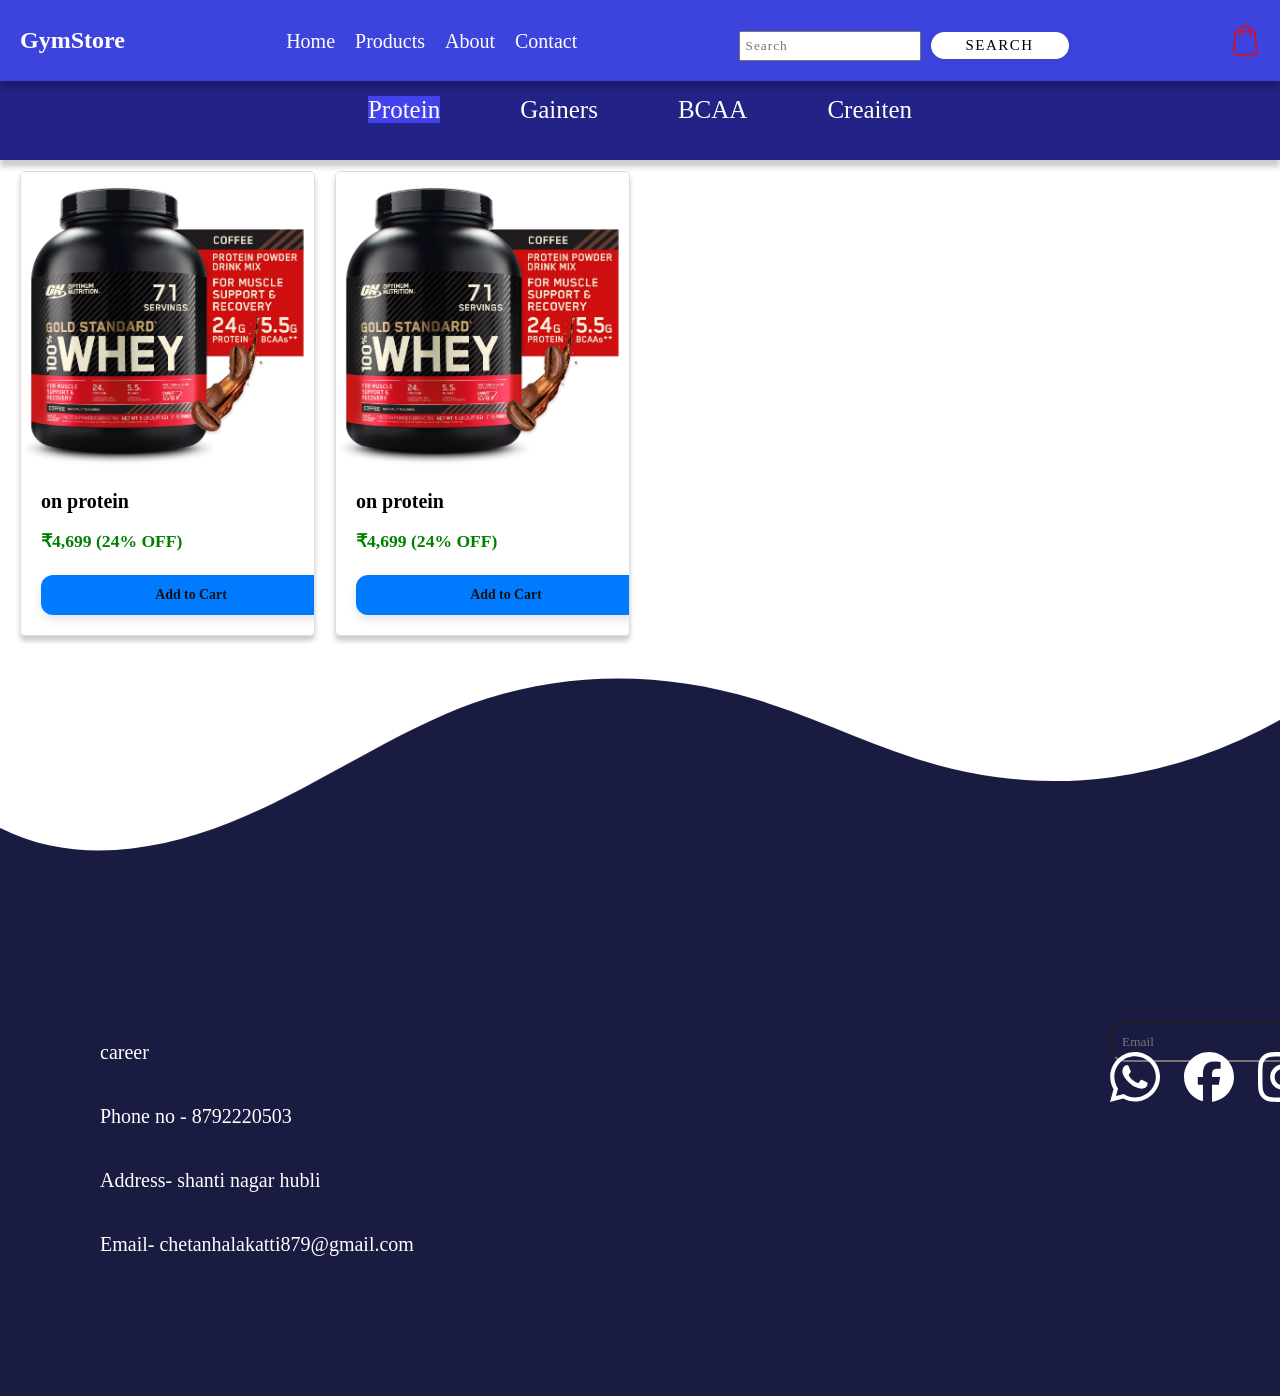
<file: products/protein.html>
<!DOCTYPE html>
<html lang="en">
<head>
    <meta charset="UTF-8">
    <meta name="viewport" content="width=device-width, initial-scale=1.0">
    <title>Proteins</title>
    <link rel="stylesheet" href="../css/styles.css">
</head>
<body>
     <!-- Navigation Bar -->
     <nav class="navbar">
        <div class="navbar-brand"><a class="nav-link" href="/index.html">GymStore</a></div>
        <ul class="navbar-nav">
            <li class="nav-item"><a class="nav-link" href="/index.html">Home</a></li>
            <li class="nav-item"><a class="nav-link" href="#">Products</a></li>
            <li class="nav-item"><a class="nav-link" href="#">About</a></li>
            <li class="nav-item"><a class="nav-link" href="#">Contact</a></li>
        </ul>
        <form class="search-form">
            <input type="text" class="search-input" placeholder="Search" aria-label="Search">
            <button type="submit" class="search-button">Search</button>
        </form>
        <button data-quantity="0" class="btn-cart">
            <svg class="icon-cart" viewBox="0 0 24.38 30.52" height="30.52" width="24.38" xmlns="http://www.w3.org/2000/svg">
              <title>icon-cart</title>
              <path transform="translate(-3.62 -0.85)" d="M28,27.3,26.24,7.51a.75.75,0,0,0-.76-.69h-3.7a6,6,0,0,0-12,0H6.13a.76.76,0,0,0-.76.69L3.62,27.3v.07a4.29,4.29,0,0,0,4.52,4H23.48a4.29,4.29,0,0,0,4.52-4ZM15.81,2.37a4.47,4.47,0,0,1,4.46,4.45H11.35a4.47,4.47,0,0,1,4.46-4.45Zm7.67,27.48H8.13a2.79,2.79,0,0,1-3-2.45L6.83,8.34h3V11a.76.76,0,0,0,1.52,0V8.34h8.92V11a.76.76,0,0,0,1.52,0V8.34h3L26.48,27.4a2.79,2.79,0,0,1-3,2.44Zm0,0"></path>
            </svg>
            <span class="quantity"></span>
          </button>
       
    </nav>
       <!-- Main Content Section -->
       <section id="main-content">
        <div class="container">
           
            <div class="product-category">
                <ul class="navbar-navs ">
                    <li class="nav-itemsp" ><a class="nav-link" href="#" style="background-color: rgb(67, 67, 238);">Protein </a></li>
                    <li class="nav-items"><a class="nav-link" href="#">Gainers  </a></li>
                    <li class="nav-items"><a class="nav-link" href="#">BCAA  </a></li>
                    <li class="nav-items"><a class="nav-link" href="#">Creaiten  </a></li>
                </ul>
            </div>            
        </div>
    <br><br>
    <section class="product-section">
        <div class="product-card">
            <img src="../media/65deff6c8e138b303f2f0b84-optimum-nutrition-gold-standard-100.jpg" class="product-img" alt="Product 1">
            <div class="product-body">
                <h5 class="product-title">on protein </h5>
                <P class="mrp">₹4,699  (24% OFF)</P>
                <p class="product-text"></p>
                <button class="CartBtn">
                    <span class="IconContainer"> 
                      <svg xmlns="http://www.w3.org/2000/svg" height="1em" viewBox="0 0 576 512" fill="rgb(17, 17, 17)" class="cart"><path d="M0 24C0 10.7 10.7 0 24 0H69.5c22 0 41.5 12.8 50.6 32h411c26.3 0 45.5 25 38.6 50.4l-41 152.3c-8.5 31.4-37 53.3-69.5 53.3H170.7l5.4 28.5c2.2 11.3 12.1 19.5 23.6 19.5H488c13.3 0 24 10.7 24 24s-10.7 24-24 24H199.7c-34.6 0-64.3-24.6-70.7-58.5L77.4 54.5c-.7-3.8-4-6.5-7.9-6.5H24C10.7 48 0 37.3 0 24zM128 464a48 48 0 1 1 96 0 48 48 0 1 1 -96 0zm336-48a48 48 0 1 1 0 96 48 48 0 1 1 0-96z"></path></svg>
                    </span>
                    <p class="text">Add to Cart</p>
                  </button>
            </div>
        </div>
        <div class="product-card">
            <img src="../media/65deff6c8e138b303f2f0b84-optimum-nutrition-gold-standard-100.jpg" class="product-img" alt="Product 1">
            <div class="product-body">
                <h5 class="product-title">on protein </h5>
                <P class="mrp">₹4,699  (24% OFF)</P>
                <p class="product-text"></p>
                <button class="CartBtn">
                    <span class="IconContainer"> 
                      <svg xmlns="http://www.w3.org/2000/svg" height="1em" viewBox="0 0 576 512" fill="rgb(17, 17, 17)" class="cart"><path d="M0 24C0 10.7 10.7 0 24 0H69.5c22 0 41.5 12.8 50.6 32h411c26.3 0 45.5 25 38.6 50.4l-41 152.3c-8.5 31.4-37 53.3-69.5 53.3H170.7l5.4 28.5c2.2 11.3 12.1 19.5 23.6 19.5H488c13.3 0 24 10.7 24 24s-10.7 24-24 24H199.7c-34.6 0-64.3-24.6-70.7-58.5L77.4 54.5c-.7-3.8-4-6.5-7.9-6.5H24C10.7 48 0 37.3 0 24zM128 464a48 48 0 1 1 96 0 48 48 0 1 1 -96 0zm336-48a48 48 0 1 1 0 96 48 48 0 1 1 0-96z"></path></svg>
                    </span>
                    <p class="text">Add to Cart</p>
                  </button>
            </div>
        </div>

</section>
<footer class="footer">
    <div class="custom-shape-divider-top-1717049994">
        <svg data-name="Layer 1" xmlns="http://www.w3.org/2000/svg" viewBox="0 0 1200 120" preserveAspectRatio="none">
            <path d="M321.39,56.44c58-10.79,114.16-30.13,172-41.86,82.39-16.72,168.19-17.73,250.45-.39C823.78,31,906.67,72,985.66,92.83c70.05,18.48,146.53,26.09,214.34,3V0H0V27.35A600.21,600.21,0,0,0,321.39,56.44Z" class="shape-fill"></path>
        </svg>
    </div>
   <div class="footer-content">
    <ul>
        <li><a href="#">career</a></li><br>
        <li><a href="#">Phone no - 8792220503</a></li><br>
        <li><a href="#">Address- shanti nagar hubli </a></li><br>
        <li><a href="#">Email- chetanhalakatti879@gmail.com </a></li><br>
    </ul>
    <form class="Email">
        <input type="text" class="Email" placeholder="Email" aria-label="email">
        <button type="submit" class="Email submit">Submit</button>
    </form>
   </div>
   <div class="icons"></div>
   <svg class="svgf" xmlns="http://www.w3.org/2000/svg" viewBox="0 0 448 512"><!--!Font Awesome Free 6.5.2 by @fontawesome - https://fontawesome.com License - https://fontawesome.com/license/free Copyright 2024 Fonticons, Inc.--><path d="M380.9 97.1C339 55.1 283.2 32 223.9 32c-122.4 0-222 99.6-222 222 0 39.1 10.2 77.3 29.6 111L0 480l117.7-30.9c32.4 17.7 68.9 27 106.1 27h.1c122.3 0 224.1-99.6 224.1-222 0-59.3-25.2-115-67.1-157zm-157 341.6c-33.2 0-65.7-8.9-94-25.7l-6.7-4-69.8 18.3L72 359.2l-4.4-7c-18.5-29.4-28.2-63.3-28.2-98.2 0-101.7 82.8-184.5 184.6-184.5 49.3 0 95.6 19.2 130.4 54.1 34.8 34.9 56.2 81.2 56.1 130.5 0 101.8-84.9 184.6-186.6 184.6zm101.2-138.2c-5.5-2.8-32.8-16.2-37.9-18-5.1-1.9-8.8-2.8-12.5 2.8-3.7 5.6-14.3 18-17.6 21.8-3.2 3.7-6.5 4.2-12 1.4-32.6-16.3-54-29.1-75.5-66-5.7-9.8 5.7-9.1 16.3-30.3 1.8-3.7 .9-6.9-.5-9.7-1.4-2.8-12.5-30.1-17.1-41.2-4.5-10.8-9.1-9.3-12.5-9.5-3.2-.2-6.9-.2-10.6-.2-3.7 0-9.7 1.4-14.8 6.9-5.1 5.6-19.4 19-19.4 46.3 0 27.3 19.9 53.7 22.6 57.4 2.8 3.7 39.1 59.7 94.8 83.8 35.2 15.2 49 16.5 66.6 13.9 10.7-1.6 32.8-13.4 37.4-26.4 4.6-13 4.6-24.1 3.2-26.4-1.3-2.5-5-3.9-10.5-6.6z"/></svg>
   <svg class="svgf" xmlns="http://www.w3.org/2000/svg" viewBox="0 0 512 512"><!--!Font Awesome Free 6.5.2 by @fontawesome - https://fontawesome.com License - https://fontawesome.com/license/free Copyright 2024 Fonticons, Inc.--><path d="M512 256C512 114.6 397.4 0 256 0S0 114.6 0 256C0 376 82.7 476.8 194.2 504.5V334.2H141.4V256h52.8V222.3c0-87.1 39.4-127.5 125-127.5c16.2 0 44.2 3.2 55.7 6.4V172c-6-.6-16.5-1-29.6-1c-42 0-58.2 15.9-58.2 57.2V256h83.6l-14.4 78.2H287V510.1C413.8 494.8 512 386.9 512 256h0z"/></svg>
   <svg class="svgf" xmlns="http://www.w3.org/2000/svg" viewBox="0 0 448 512"><!--!Font Awesome Free 6.5.2 by @fontawesome - https://fontawesome.com License - https://fontawesome.com/license/free Copyright 2024 Fonticons, Inc.--><path d="M224.1 141c-63.6 0-114.9 51.3-114.9 114.9s51.3 114.9 114.9 114.9S339 319.5 339 255.9 287.7 141 224.1 141zm0 189.6c-41.1 0-74.7-33.5-74.7-74.7s33.5-74.7 74.7-74.7 74.7 33.5 74.7 74.7-33.6 74.7-74.7 74.7zm146.4-194.3c0 14.9-12 26.8-26.8 26.8-14.9 0-26.8-12-26.8-26.8s12-26.8 26.8-26.8 26.8 12 26.8 26.8zm76.1 27.2c-1.7-35.9-9.9-67.7-36.2-93.9-26.2-26.2-58-34.4-93.9-36.2-37-2.1-147.9-2.1-184.9 0-35.8 1.7-67.6 9.9-93.9 36.1s-34.4 58-36.2 93.9c-2.1 37-2.1 147.9 0 184.9 1.7 35.9 9.9 67.7 36.2 93.9s58 34.4 93.9 36.2c37 2.1 147.9 2.1 184.9 0 35.9-1.7 67.7-9.9 93.9-36.2 26.2-26.2 34.4-58 36.2-93.9 2.1-37 2.1-147.8 0-184.8zM398.8 388c-7.8 19.6-22.9 34.7-42.6 42.6-29.5 11.7-99.5 9-132.1 9s-102.7 2.6-132.1-9c-19.6-7.8-34.7-22.9-42.6-42.6-11.7-29.5-9-99.5-9-132.1s-2.6-102.7 9-132.1c7.8-19.6 22.9-34.7 42.6-42.6 29.5-11.7 99.5-9 132.1-9s102.7-2.6 132.1 9c19.6 7.8 34.7 22.9 42.6 42.6 11.7 29.5 9 99.5 9 132.1s2.7 102.7-9 132.1z"/></svg>
   <svg class="svgf" xmlns="http://www.w3.org/2000/svg" viewBox="0 0 512 512"><!--!Font Awesome Free 6.5.2 by @fontawesome - https://fontawesome.com License - https://fontawesome.com/license/free Copyright 2024 Fonticons, Inc.--><path d="M459.4 151.7c.3 4.5 .3 9.1 .3 13.6 0 138.7-105.6 298.6-298.6 298.6-59.5 0-114.7-17.2-161.1-47.1 8.4 1 16.6 1.3 25.3 1.3 49.1 0 94.2-16.6 130.3-44.8-46.1-1-84.8-31.2-98.1-72.8 6.5 1 13 1.6 19.8 1.6 9.4 0 18.8-1.3 27.6-3.6-48.1-9.7-84.1-52-84.1-103v-1.3c14 7.8 30.2 12.7 47.4 13.3-28.3-18.8-46.8-51-46.8-87.4 0-19.5 5.2-37.4 14.3-53 51.7 63.7 129.3 105.3 216.4 109.8-1.6-7.8-2.6-15.9-2.6-24 0-57.8 46.8-104.9 104.9-104.9 30.2 0 57.5 12.7 76.7 33.1 23.7-4.5 46.5-13.3 66.6-25.3-7.8 24.4-24.4 44.8-46.1 57.8 21.1-2.3 41.6-8.1 60.4-16.2-14.3 20.8-32.2 39.3-52.6 54.3z"/></svg>
</div>
</footer>
</body>
</html>
</file>
<file: css/styles.css>
/* Basic Reset */
* {
    margin: 0;
    padding: 0;
    box-sizing: border-box;
    font-family: Roboto;
}

body {
    font-family: Arial, sans-serif;
    line-height: 1.6;
}

/* Navigation Bar */
.navbar {
    position: fixed; /* Make the navbar fixed */
    top: 0;
    width: 100%; /* Make it span the entire width */
    z-index: 1000; /* Ensure it stays above other content */
    display: flex;
    flex-wrap: wrap;
    justify-content: space-between;
    align-items: center;
    background-color: #3c44dd;
    padding: 10px 20px;
    color: white;
    box-shadow: 0 7px 5px 0 rgba(0, 0, 0, 0.2);
    height: 9vh;
    font-size: 20px;
      
}
.container{
    background-color: #18188d;
    box-shadow: 0 7px 5px 0 rgba(0, 0, 0, 0.2);
    z-index: 900;
    position: relative;
    top: 60px;
    display: flex;    
    color: #fff;
    width: 100%;
    flex-wrap: wrap;
    height: 100px;
    
}
.product-dropdown{
    position: relative;
    margin: 10px;
    left: 110px;
    border-radius: 10px;
    
}
#products{
    border-radius: 10px;
    background-color: #18188d;
    color: #fff;
    padding: 20px;
    margin: 15px;
   
}
.container{
    font-size: 25px;
    justify-content: center;
    align-items: center;
    background-color: #232387;
    color: #fff;
    /* padding: 20px;
    margin: 15px; */
}
.navbar-navs{
    position: relaative;
    display: flex;
    gap: 80px;
}

.navbar-brand {
    position: sticky;
    font-size: 1.5rem;
    font-weight: bold;
}

.navbar-nav {
    list-style: none;
    display: flex;
    gap: 20px;
    flex-wrap: wrap;
}

.nav-item {
    margin: 0;
    
}

.nav-link {
    text-decoration: none;
    color: white;
}

.search-form {
    display: flex;
    align-items: center;
    margin-top: 10px;
    border-radius: 40px;
    
}

.search-input {
    padding: 5px;
    margin-right: 10px;
    letter-spacing: 1px;    
}

.search-button {
    padding: 5px 35px;
    border-radius: 40px;
    cursor: pointer;
    border: 0;
    background-color: white;
    box-shadow: rgb(0 0 0 / 5%) 0 0 8px;
    letter-spacing: 1.5px;
    text-transform: uppercase;
    font-size: 15px;
    transition: all 0.5s ease;
  }
  .search-button:hover {
  letter-spacing: 3px;
  background-color: hsl(261deg 80% 48%);
  color: hsl(0, 0%, 100%);
  box-shadow: rgb(93 24 220) 0px 7px 29px 0px;
}

.cart {
    display: flex;
    align-items: center;
    gap: 5px;
    margin-right: 20px;
}

.cart svg {
    fill: #000;
}

.login-button {
    padding: 10px 30px;
    background-color: #007bff;
    color: #fff;
    border: none;
    cursor: pointer;
    font-size: large;
}

/* Image Slider */
.slider {
    position: relative;
    max-width: 100%;
    margin: 20px auto;
    overflow: hidden;
    height: 400px; 
}

.slides {
    display: flex;
    transition: transform 0.5s ease-in-out;
    height: 100%;
}

.slide {
    min-width: 100%;
    box-sizing: border-box;
    height: 100%;
    display: flex; 
    justify-content: center; 
    align-items: center; 
}

.slide img {
    width: auto; 
    height: 35vh;
    object-fit: cover; 
    /* box-shadow: 0 7px 5px 0 rgba(0, 0, 0, 0.2); */
}
.slide img:hover{
    height: 40vh;
}
.prev, .next {
    position: absolute;
    top: 50%;
    transform: translateY(-50%);
    background-color: rgba(0, 0, 0, 0.5);
    color: white;
    border: none;
    padding: 10px;
    cursor: pointer;
}

.prev {
    left: 10px;
}

.next {
    right: 10px;
}
/* Product Section */
.product-section {
    display: grid;
    grid-template-columns: repeat(4, 1fr); /* Four columns */
    gap: 20px;
    padding: 20px;
    /* box-shadow: 0 7px 5px 0 rgba(0, 0, 0, 0.2); */
}

.product-card {
    border: 1px solid #ddd;
    border-radius: 5px;
    overflow: hidden;
    display: flex;
    flex-direction: column;
    box-shadow: 0 5px 5px 0 rgba(0, 0, 0, 0.2);
}

.product-img {
    width: 100%;
    height: auto;
}

.product-body {
    padding: 20px;
    flex-grow: 1;
    display: flex;
    flex-direction: column;
    justify-content: space-between;
}

.product-title {
    font-size: 1.25rem;
    margin-bottom: 10px;
}

.product-text {
    margin-bottom: 20px;
}

.btn-buy {
    padding: 10px;
    background-color: #007bff;
    color: white;
    text-align: center;
    text-decoration: none;
}

/* Footer */
.footer {
    background-color: #191b40;
    color: white;
    /* text-align: center; */
    padding: 10px ;
    margin-top: 20px;
    width: 100%;
}

/* Modal */
.modal {
    display: none;
    position: fixed;
    z-index: 1000;
    left: 0;
    top: 0;
    width: 100%;
    height: 100%;
    overflow: auto;
    background-color: rgba(0, 0, 0, 0.5);
}

.modal-content {
    background-color: white;
    margin: 15% auto;
    padding: 20px;
    border: 1px solid #888;
    width: 80%;
    max-width: 400px;
    border-radius: 10px;
}

.close-button {
    color: #aaa;
    float: right;
    font-size: 28px;
    font-weight: bold;
    cursor: pointer;
}

.close-button:hover,
.close-button:focus {
    color: black;
}

.form-group {
    margin-bottom: 15px;
}

.form-group label {
    display: block;
    margin-bottom: 5px;
}

.form-group input {
    width: 100%;
    padding: 10px;
    border: 1px solid #ddd;
    border-radius: 5px;
}

.btn-login {
    padding: 10px;
    background-color: #fdfdfd;
    color: white;
    border: none;
    width: 100%;
    cursor: pointer;
    border-radius: 5px;
}
.btn-signup{
    padding: 10px;
    background-color: #007bff;
    color: white;
    border: none;
    width: 100%;
    cursor: pointer;
    border-radius: 5px;
}
.btn-register{
    padding: 10px;
    background-color: #007bff;
    color: white;
    border: none;
    width: 100%;
    cursor: pointer;
    border-radius: 5px;
}

/* Responsive Styles */
@media (max-width: 992px) {
    .product-section {
        grid-template-columns: repeat(3, 1fr); /* Three columns for medium screens */
    }
}

@media (max-width: 768px) {
    .navbar-nav {
        flex-direction: column;
        align-items: flex-start;
    }
    
    .search-form {
        flex-direction: column;
        align-items: flex-start;
        margin-top: 10px;
    }
    
    .search-input {
        margin-right: 0;
        margin-bottom: 10px;
    }
    
    .product-section {
        grid-template-columns: repeat(2, 1fr); /* Two columns for small screens */
    }
    
    .product-card {
        width: calc(50% - 20px);
    }
}

@media (max-width: 576px) {
    .navbar-nav {
        width: 100%;
        text-align: center;
    }
    
    .search-form {
        width: 100%;
        text-align: center;
    }
    
    .product-section {
        grid-template-columns: 1fr; /* One column for extra small screens */
    }
    
    .product-card {
        width: 100%;
    }
}
ul {
    list-style: none;
  }
  
  
  .product-img:hover{
    width: 103%;
  }
  .custom-shape-divider-top-1717049994 {
    position: absolute;
    top:30;
    left: 0;
    width: 100%;
    overflow: hidden;
    line-height: 0;
}

.custom-shape-divider-top-1717049994 svg {
    position: relative;
    display: block;
    width: calc(100% + 1.3px);
    height: 190px;
    transform: rotateY(180deg);
}

.custom-shape-divider-top-1717049994 .shape-fill {
    fill: #FFFFFF;
}
.footer{
    width: 100%;
    height: 80vh;
    padding: 0%;
}
.footer-content{
    position: relative;
    left: 100px;
    top:40vh;
    font-size: 20px;
    
}
ul li a {
    color: #fff;
    text-decoration: none;
    overflow: hidden;
  }
  .Email{
    text-decoration: none;
    position: relative;
    left: 500px;
    bottom: 140px;
    border-radius: 15px;
    padding: 10px;
    background-color: transparent;
    
  }
  .submit{
    background-color: #e9ec48;
  }
  .svgf{
    position: relative;
    left: 1100px;
    width: 50px;
    height: 150px;
    fill: #fff;
    margin: 10px;
    
  }
  .mrp{
    position: relative;
    font-size: 20px;
    color: green;
    font-weight: bold;
    font-size: 1.1em;
  }
  .btn-cart {
    display: flex;
    align-items: center;
    justify-content: center;
    width: 30px;
    height: 30px;
    border-radius: 10px;
    border: none;
    background-color: transparent;
    position: relative;
  }
  
  .btn-cart::after {
    content: attr(data-quantity);
    width: fit-content;
    height: fit-content;
    position: absolute;
    font-size: 15px;
    color: white;
    font-family: 'Lucida Sans', 'Lucida Sans Regular', 'Lucida Grande', 'Lucida Sans Unicode', Geneva, Verdana, sans-serif;
    opacity: 0;
    visibility: hidden;
    transition: .2s linear;
    top: 115%;
  }
  
  .icon-cart {
    width: 24.38px;
    height: 30.52px;
    transition: .2s linear;
  }
  
  .icon-cart path {
    fill: rgb(240, 8, 8);
    transition: .2s linear;
  }
  
  .btn-cart:hover > .icon-cart {
    transform: scale(1.2);
  }
  
  .btn-cart:hover > .icon-cart path {
    fill: rgb(186, 34, 233);
  }
  
  .btn-cart:hover::after {
    visibility: visible;
    opacity: 1;
    top: 105%;
  }
  
  .quantity {
    display: none;
  }
  .CartBtn {
    width: 300px;
    height: 40px;
    border-radius: 12px;
    border: none;
    background-color: #007bff;
    display: flex;
    align-items: center;
    justify-content: center;
    cursor: pointer;
    transition-duration: .5s;
    overflow: hidden;
    box-shadow: 0px 5px 10px rgba(0, 0, 0, 0.103);
    position: relative;
  }
  
  .IconContainer {
    position: absolute;
    left: -50px;
    width: 30px;
    height: 30px;
    background-color: transparent;
    border-radius: 50%;
    display: flex;
    align-items: center;
    justify-content: center;
    overflow: hidden;
    z-index: 2;
    transition-duration: .5s;
  }
  
  .icon {
    border-radius: 1px;
  }
  
  .text {
    height: 100%;
    width: fit-content;
    display: flex;
    align-items: center;
    justify-content: center;
    color: rgb(17, 17, 17);
    z-index: 1;
    transition-duration: .5s;
    font-size: 1.04em;
    font-weight: 600;
  }
  
  .CartBtn:hover .IconContainer {
    transform: translateX(58px);
    border-radius: 40px;
    transition-duration: .5s;
  }
  
  .CartBtn:hover .text {
    transform: translate(10px,0px);
    transition-duration: .5s;
  }
  
  .CartBtn:active {
    transform: scale(0.95);
    transition-duration: .5s;
  }
  .maincart{
    background-color: #007bff;
  }
</file>
